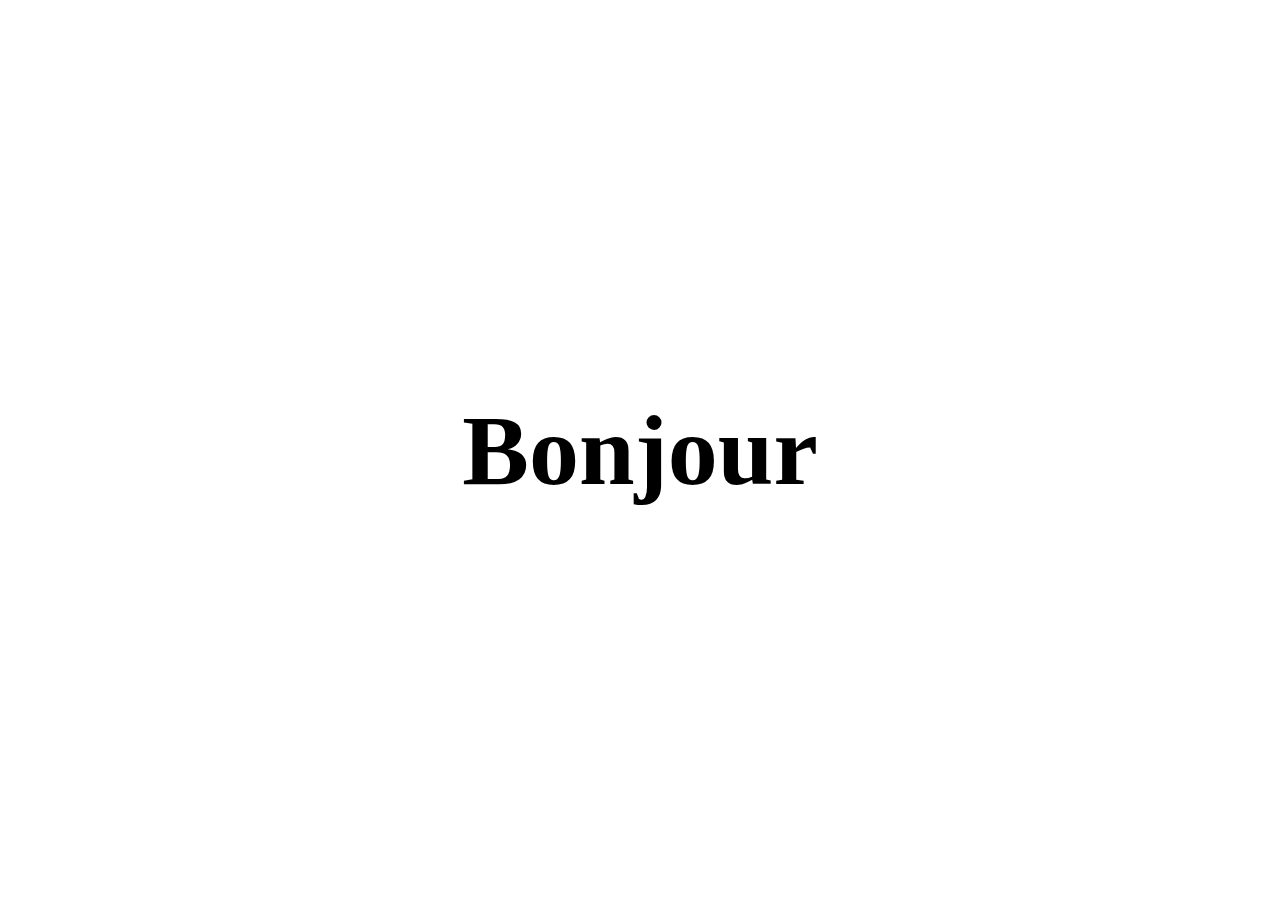
<file: index.html>
<!DOCTYPE html>
<html lang="en">
<head>
    <meta charset="UTF-8">
    <meta name="viewport" content="width=device-width, initial-scale=1.0">
    <title>index</title>
    <link rel="stylesheet" href="css/style.css">
</head>
<body>
    <div id="mot">
   <p >Bonjour</p> 
</div>
</body>
</html>
</file>
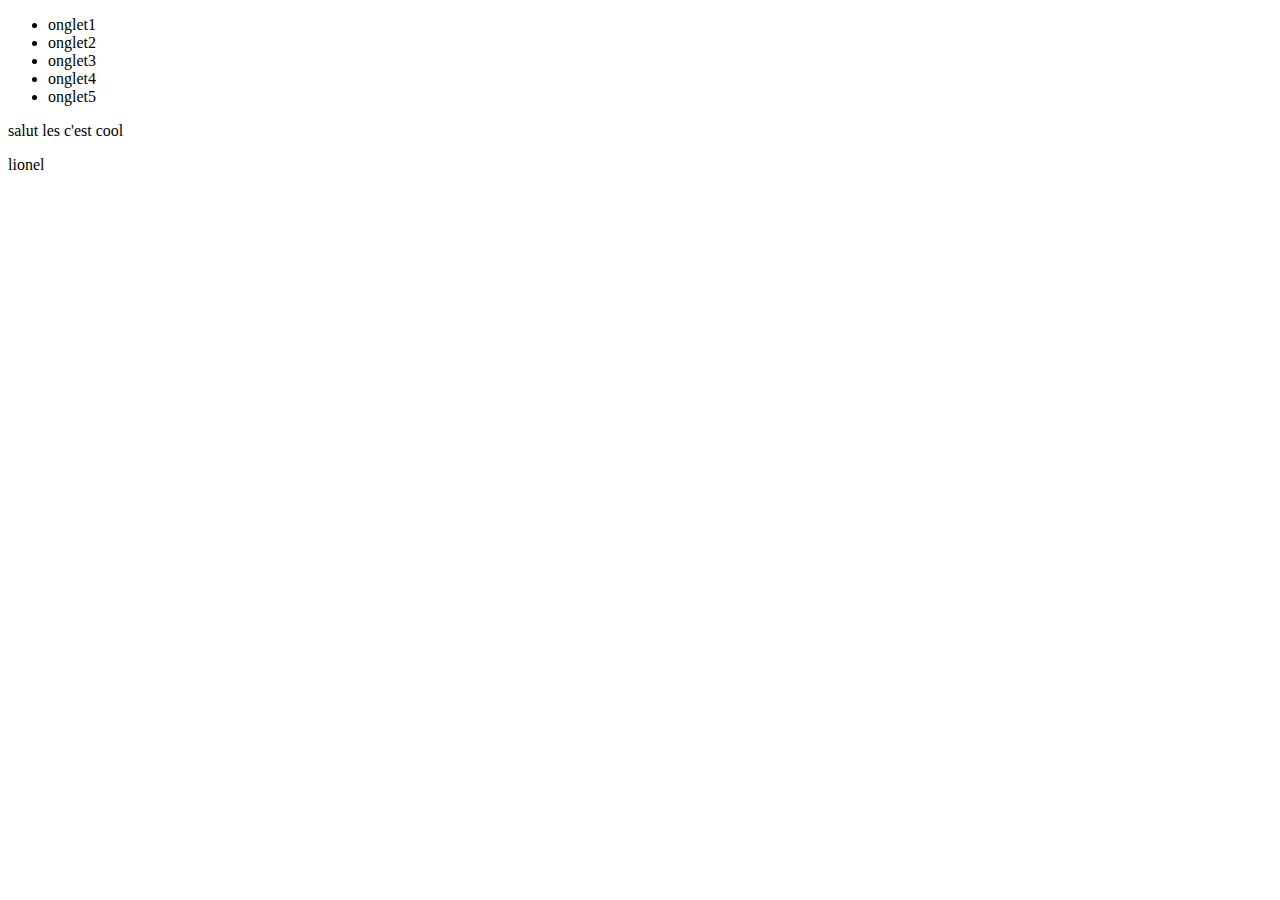
<file: deuce.html>
<!DOCTYPE html>
<html lang="en">
<head>
    <meta charset="UTF-8">
    <meta name="viewport" content="width=device-width, initial-scale=1.0">
    <title>deuce</title>
</head>
<body>
   <ul>
    <li>onglet1</li>
    <li>onglet2</li>
    <li>onglet3</li>
    <li>onglet4</li>
    <li>onglet5</li>

   </ul>
<div id="deux">
<p>salut les c'est cool </p>
</div>
 

    
   </ul> 
     <div id="hello">
          <p>lionel</p>
     </div>

</body>
</html>
</file>
<file: css/style.css>
body,html{
    margin: 0;
    height: 100%;  
}
#mot{
    font-size: 100px;
    display: flex;
    justify-content: center;
    align-items: center;
    height: inherit;
    font-weight: bolder;
}
</file>
